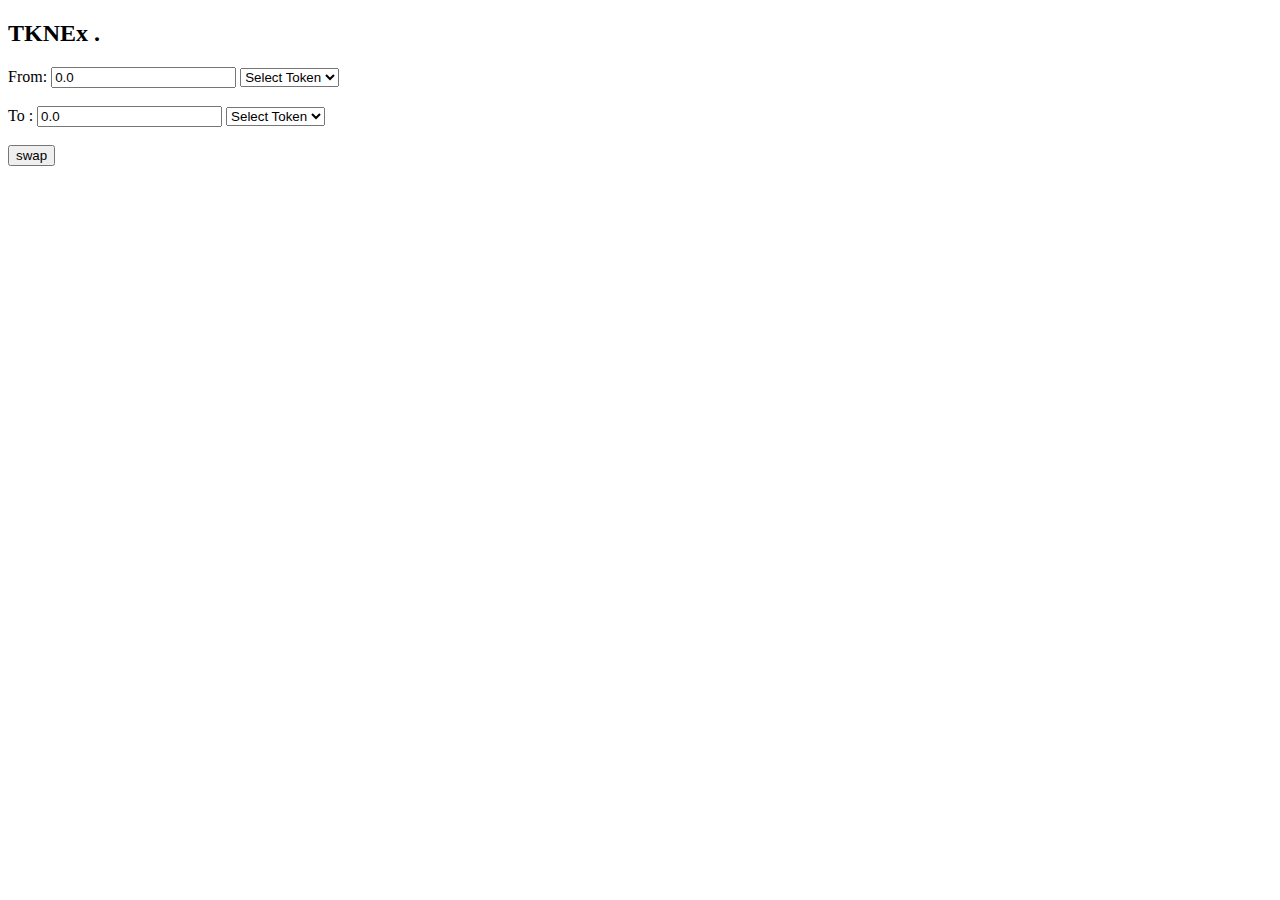
<file: Exchange_User_Interface/exchange.html>
<!DOCTYPE html>
<html>
<body>

<h2 id="demo" onclick="myFunction()">TKNEx .</h2>
From: <!--<input type ="text" name = "name" id = "from_token" value ="Enter token amount"/><br/>-->
      <input type ="text" name = "name" id = "from_amount"  value ="0.0"/>
      <select name="token_name" id = "from_token">
        <option disabled="disabled" selected="selected">Select Token</option>
        <option value="0xA8541b8EDcd4d8AAeA07DE958e320bBbF2DD2652">BNB</option>
        <option value="0xAF1f156D56dAbf4689cac4B962F77160570Df340">DAI</option>
        <option value="">MTNK</option>
        <option value="">TKN</option>
      </select><br/><br/>

 To :  <!--<input type ="text" name = "name" id = "to_token"  value ="Enter token amount"/><br/>-->
       <input type ="text" name = "name" id = "to_amount"  value ="0.0"/>
       <select name="token_name" id = "to_token">
        <option disabled="disabled" selected="selected">Select Token</option>
        <option value="0xA8541b8EDcd4d8AAeA07DE958e320bBbF2DD2652">BNB</option>
        <option value="0xAF1f156D56dAbf4689cac4B962F77160570Df340">DAI</option>
        <option value="">MTNK</option>
        <option value="">TKN</option>
      </select><br/><br/>
<!--<button onclick = "myFunction()">show account</button>-->
<button onclick = "swap()">swap</button>
<!--<button onclick = "swap()">Swap</button>-->

<script>
async function loadWeb3() {
            if (window.ethereum) {
                window.web3 = new Web3(window.ethereum);
                window.ethereum.enable();
            }
        }

        async function loadContract() {
            // set ABI
            var abi = [{"inputs":[{"internalType":"address","name":"_tokenAddressA","type":"address"},{"internalType":"uint256","name":"_tokenAmountA","type":"uint256"},{"internalType":"address","name":"_tokenAddressB","type":"address"},{"internalType":"uint256","name":"_tokenAmountB","type":"uint256"}],"name":"addLiquidity","outputs":[],"stateMutability":"payable","type":"function"},{"inputs":[{"internalType":"address","name":"_owner","type":"address"},{"internalType":"uint256","name":"_amount","type":"uint256"}],"name":"approveSpend","outputs":[],"stateMutability":"nonpayable","type":"function"},{"inputs":[{"internalType":"address","name":"","type":"address"}],"name":"hasLiquidity","outputs":[{"internalType":"bool","name":"","type":"bool"}],"stateMutability":"view","type":"function"},{"inputs":[{"internalType":"address","name":"","type":"address"},{"internalType":"address","name":"","type":"address"}],"name":"liquidityBalance","outputs":[{"internalType":"uint256","name":"","type":"uint256"}],"stateMutability":"view","type":"function"},{"inputs":[{"internalType":"uint256","name":"","type":"uint256"}],"name":"liquidityProvider","outputs":[{"internalType":"address","name":"","type":"address"}],"stateMutability":"view","type":"function"},{"inputs":[{"internalType":"address payable","name":"_recipient","type":"address"}],"name":"retrieveEtherBalance","outputs":[{"internalType":"uint256","name":"","type":"uint256"}],"stateMutability":"view","type":"function"},{"inputs":[{"internalType":"address","name":"_owner","type":"address"},{"internalType":"address","name":"_tokenAddress","type":"address"}],"name":"retrieveLiquidity","outputs":[{"internalType":"uint256","name":"","type":"uint256"}],"stateMutability":"view","type":"function"},{"inputs":[],"name":"sendEther1","outputs":[],"stateMutability":"payable","type":"function"},{"inputs":[{"internalType":"address payable","name":"_recipient","type":"address"}],"name":"sendEther2","outputs":[],"stateMutability":"payable","type":"function"},{"inputs":[{"internalType":"address","name":"_ERC20TokenAddress","type":"address"},{"internalType":"uint256","name":"_tokenAmount","type":"uint256"},{"internalType":"address","name":"_ERC20ExchTokenAddress","type":"address"},{"internalType":"uint256","name":"_exchAmount","type":"uint256"}],"name":"swapERC20WithERC20","outputs":[],"stateMutability":"nonpayable","type":"function"},{"inputs":[{"internalType":"address","name":"_ERC20TokenAddress","type":"address"},{"internalType":"address payable","name":"_recipient","type":"address"},{"internalType":"uint256","name":"amount","type":"uint256"}],"name":"swapERC20WithEther","outputs":[],"stateMutability":"payable","type":"function"},{"inputs":[{"internalType":"address","name":"_ERC20TokenAddress","type":"address"}],"name":"swapEtherWithERC20","outputs":[],"stateMutability":"payable","type":"function"},{"inputs":[{"internalType":"address","name":"_tokenAddress","type":"address"},{"internalType":"uint256","name":"_tokenAmount","type":"uint256"}],"name":"testApprSend","outputs":[],"stateMutability":"nonpayable","type":"function"}];
            //set contract address
            var contractAddress = '0x0b4EB7D531eaaB7ece03E12D0C86a266D935F24c';

            return await new window.web3.eth.Contract(abi,contractAddress);
        }
        
        async function myFunction(){
           // var result2 = await window.contract.methods.balanceOf(document.getElementById("name").value).call();
           var result2 = "Hello world";
            document.getElementById("demo").innerHTML = result2;
        }
         async function getCurrentAccount() {
            const accounts = await window.web3.eth.getAccounts();
            return accounts[0];
        }

        async function swap() {
            const account = await getCurrentAccount();
            const coolNumber = await window.contract.methods.swapERC20WithERC20(document.getElementById("from_token").value,document.getElementById("from_amount").value,
            document.getElementById("to_token").value, document.getElementById("to_amount").value).send({ from: account });
        }
        async function load() {
            await loadWeb3();
            window.contract = await loadContract();
            updateStatus('Ready!');
        }

        function updateStatus(status) {
            const statusEl = document.getElementById('status');
            statusEl.innerHTML = status;
            console.log(status);
        }

        load();

</script>

</body>
</html>
</file>
